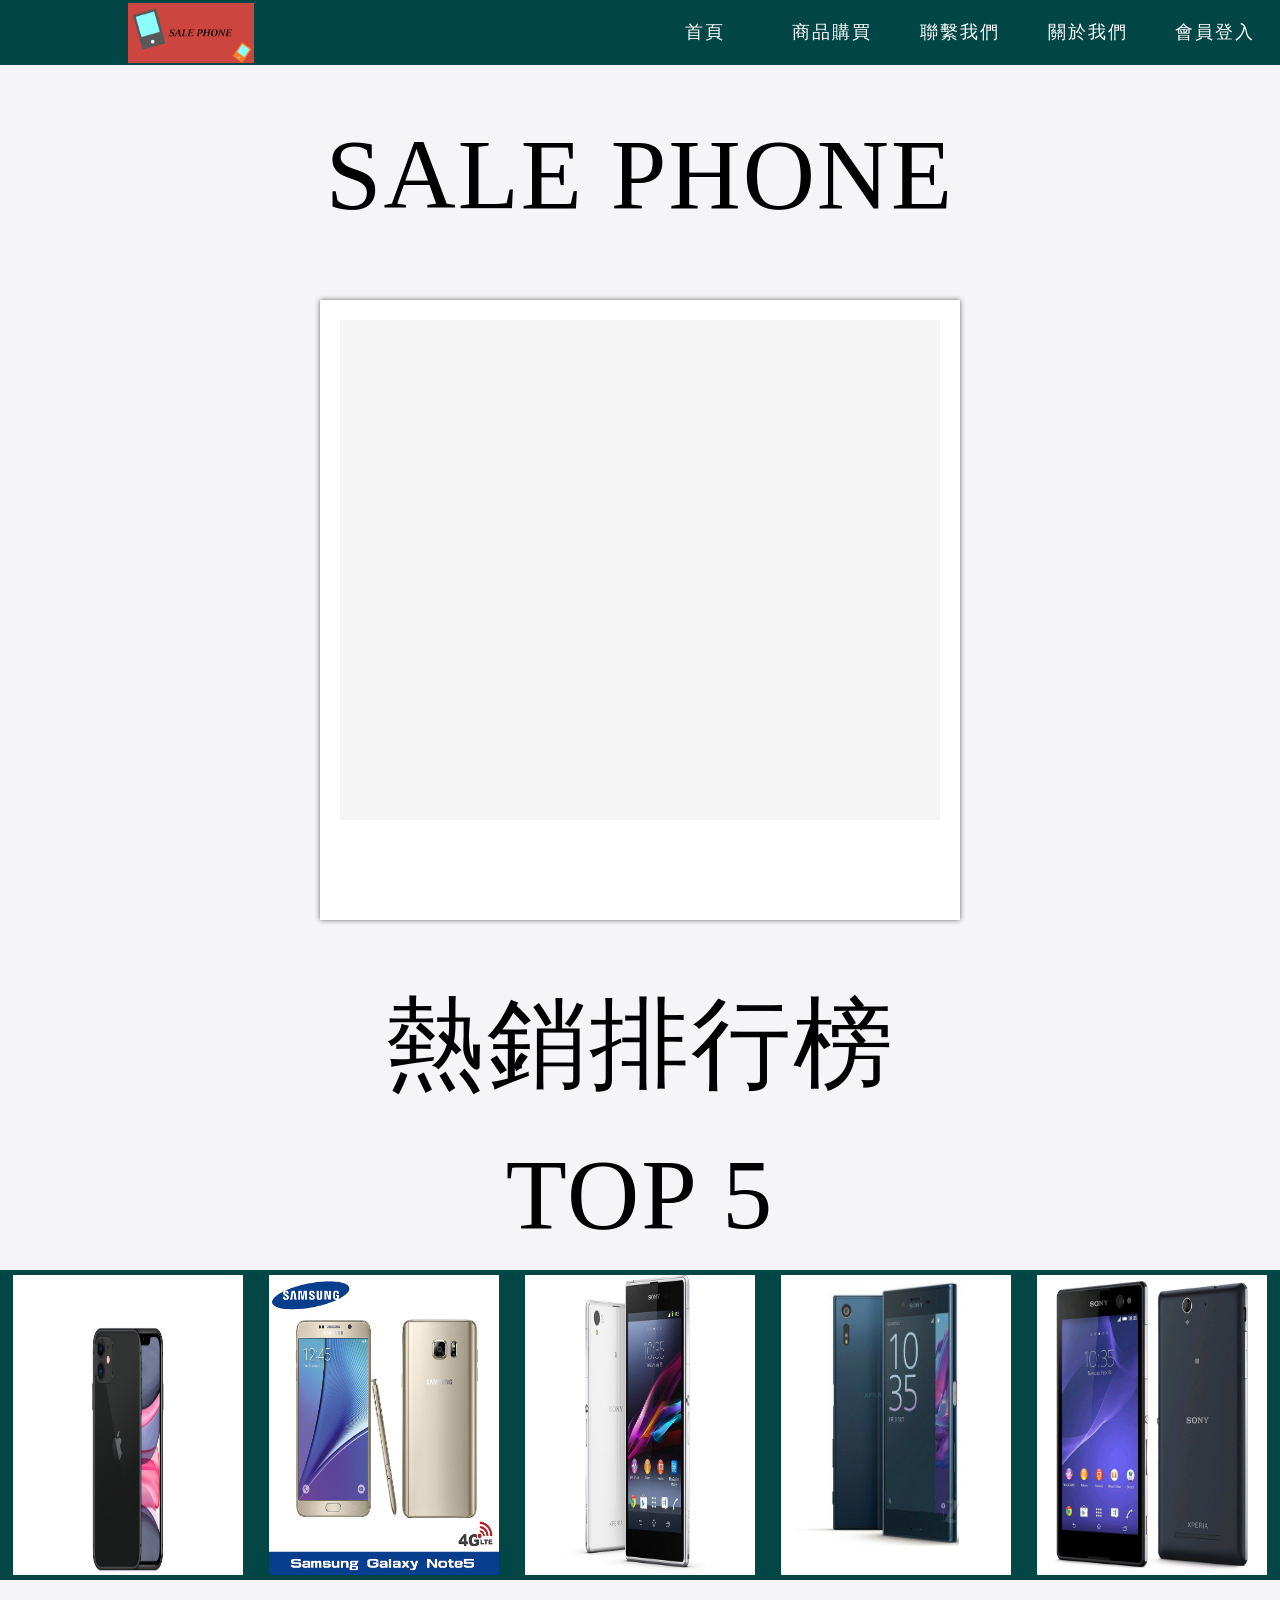
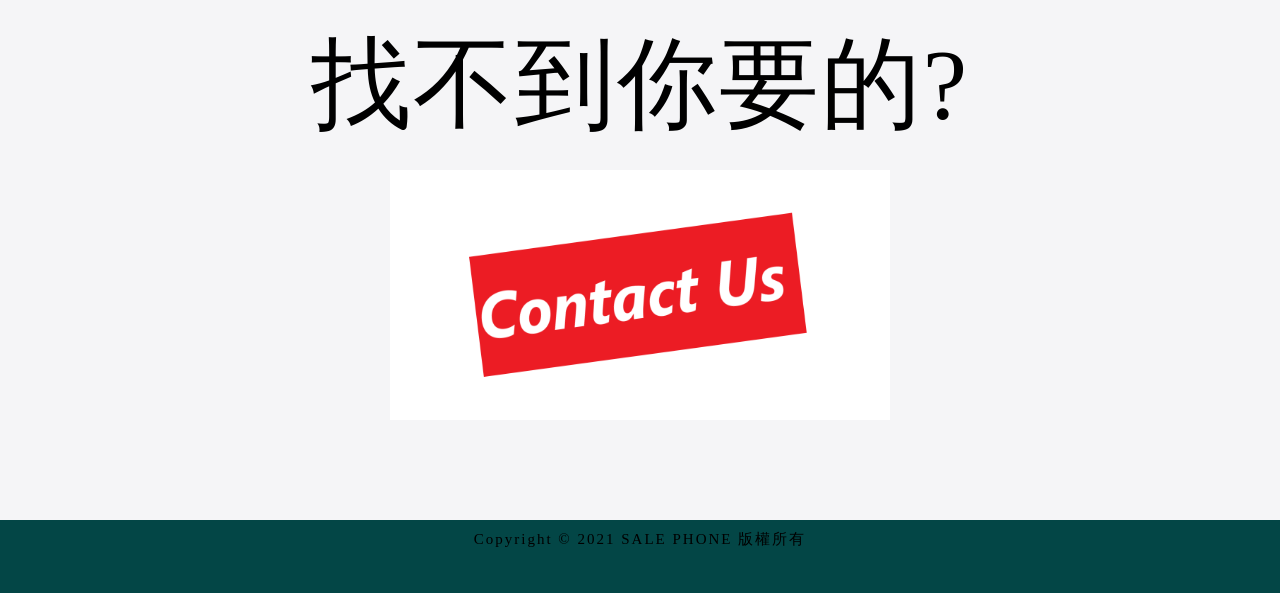
<file: pages/index.html>
<!DOCTYPE html>
<html lang="en">

<head>
  <meta charset="UTF-8">
  <meta name="viewport" content="width=device-width, initial-scale=1.0">
  <title>SALE PHONE</title>
  <link rel="stylesheet" type="text/css" href="../assets/css/index1.css">
  <link rel="stylesheet" type="text/css" href="../assets/css/headerandfooter.css">
</head>

<body>

  <header>
    <div class="headlist">
      <a href="index.html" target="_blanket"><img src=" ../assets/img/logo.png" id="SALE"></a>
      <table>
        <tr>
          <td> <a href="index.html">首頁</a></td>
          <td><a href="buy.html">商品購買</a></td>
          <td><a href="contactus.html">聯繫我們</a></td>
          <td><a href="aboutus.html">關於我們</a></td>
          <td><a href="login.html">會員登入</a></td>
        </tr>
      </table>
    </div>
  </header>

  <p>SALE PHONE</p>

  <div class="slider_container">
    <div>
      <img src="../assets/img/apple13.jpg" alt="pure css3 slider" width="400px" height="500px" />
      <span class="info">Iphone 11 </span>
    </div>
    <div>
      <img src="../assets/img/sam13.jpg" alt="pure css3 slider" width="400px" height="500px" />
      <span class="info">Samsung Note 5</span>
    </div>
    <div>
      <img src="../assets/img/sony23.jpg" alt="pure css3 slider" width="400px" height="500px" />
      <span class="info">Sony XZ</span>
    </div>
    <div>
      <img src="../assets/img/sony33.jpg" alt="pure css3 slider" width="400px" height="500px" />
      <span class="info">Sony C3</span>
    </div>
    <div>
      <img src="../assets/img/sony13.jpg" alt="pure css3 slider" width="400px" height="500px" />
      <span class="info">Sony Z1</span>
    </div>
  </div>
  <p>熱銷排行榜</p>
  <p>TOP 5</p>
  <div class="ph">
    <div class="text">
      <img class="ph_img" src="../assets/img/apple13.jpg">
      <div class="textcontant">

        <a href="iphone.html">
          <h2>Iphone 11</h2>
        </a>

      </div>
    </div>
    <div class="text">
      <img class="ph_img" src="../assets/img/sam13.jpg">
      <div class="textcontant">
        <a href="samnote5.html">
          <h2>Note 5</h2>
        </a>
      </div>
    </div>
    <div class="text">
      <img class="ph_img" src="../assets/img/sony13.jpg">
      <div class="textcontant">
        <a href="sonyc3.html">
          <h2>Xperia C3</h2>
        </a>

      </div>
    </div>
    <div class="text">
      <img class="ph_img" src="../assets/img/sony23.jpg">
      <div class="textcontant">
        <a href="sonyxz.html">
          <h2>Xperia XZ</h2>
        </a>
      </div>

    </div>
    <div class="text">
      <img class="ph_img" src="../assets/img/sony33.jpg">
      <div class="textcontant">
        <a href="sonyz1.html">
          <h2>Xperia Z1</h2>
        </a>
      </div>

    </div>

  </div>
  <p>找不到你要的?</p>
  <div class="cu"><a href="contactus.html"><img src="../assets/img/contactusicon.png" width="500px" height="250px"></a>
  </div>




  <footer>
    <div class="footer">
      <div class="fp">
        <text>Copyright © 2021 SALE PHONE 版權所有</text>
      </div>
    </div>
  </footer>
</body>

</html>
</file>
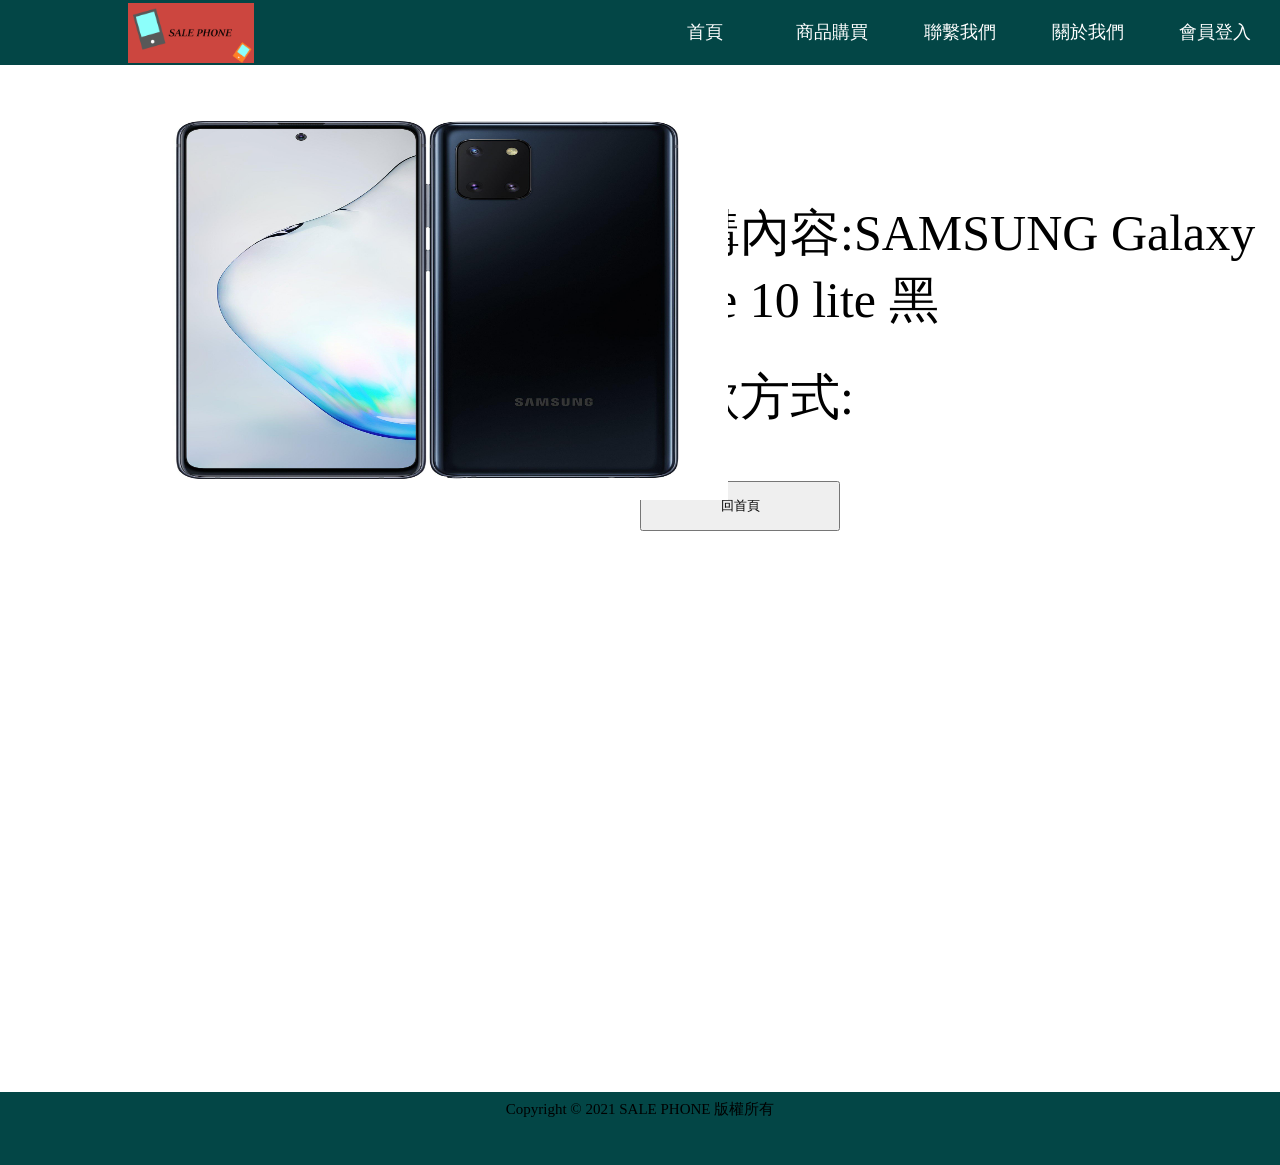
<file: pages/10litebuy.html>
<!DOCTYPE html>
<html lang="en">

<head>
  <meta charset="UTF-8">
  <meta name="viewport" content="width=device-width, initial-scale=1.0">
  <title>order</title>
  <link rel="stylesheet" type="text/css" href="../assets/css/car.css">
  <link rel="stylesheet" type="text/css" href="../assets/css/headerandfooter.css">
</head>

<body>

  <header>
    <div class="headlist">
      <a href="index1.jsp" target="_blanket"><img src="../assets/img/logo.png" id="SALE"></a>
      <table>
        <tr>
          <td> <a href="index1.jsp">首頁</a></td>
          <td><a href="buy1.jsp">商品購買</a></td>
          <td><a href="contactus1.html">聯繫我們</a></td>
          <td><a href="aboutus1.html">關於我們</a></td>
          <td><a href="login1.html">會員登入</a></td>
        </tr>
      </table>
    </div>
  </header>
  <div class="sc">
    <img src="../assets/img/sam43.jpeg">
  </div>
  <div class="sct">
    <p>訂購內容:SAMSUNG Galaxy Note 10 lite 黑</p>
    <p>付款方式:</p>

    <a href="index1.jsp"><input type="button" name="" value="回首頁" class="b"></a>

  </div>

  <footer>
    <div class="footer">
      <p class="fp">Copyright © 2021 SALE PHONE 版權所有</p>
    </div>
  </footer>
</body>

</html>
</file>
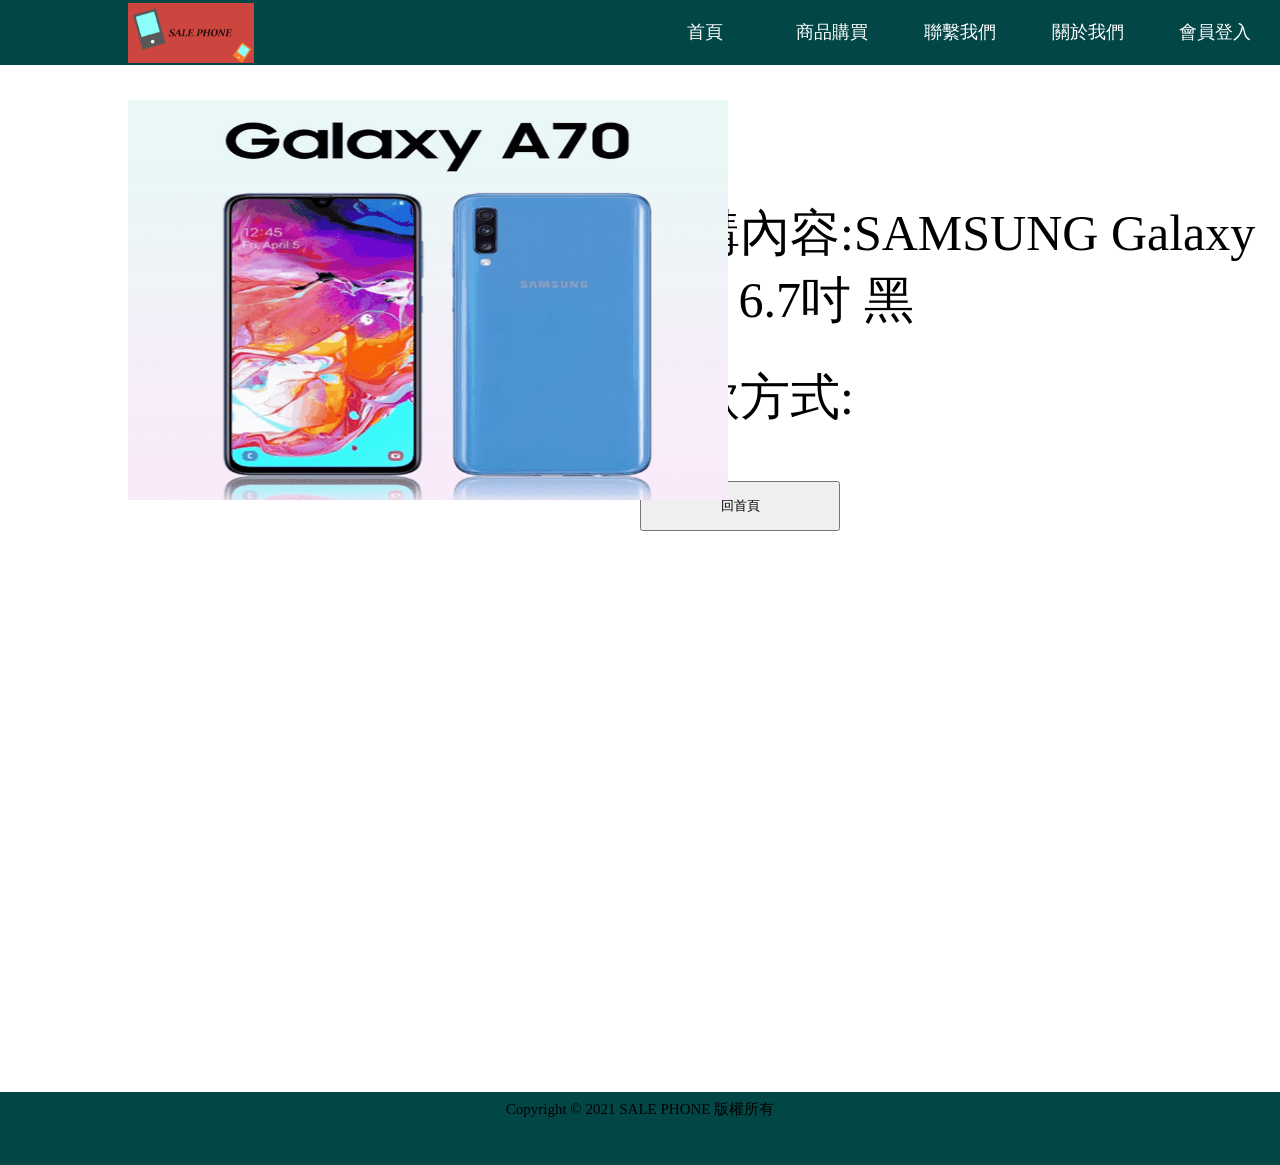
<file: pages/a70buy.html>
<!DOCTYPE html>
<html lang="en">

<head>
  <meta charset="UTF-8">
  <meta name="viewport" content="width=device-width, initial-scale=1.0">
  <title>order</title>
  <link rel="stylesheet" type="text/css" href="../assets/css/car.css">
  <link rel="stylesheet" type="text/css" href="../assets/css/headerandfooter.css">
</head>

<body>

  <header>
    <div class="headlist">
      <a href="index1.jsp" target="_blanket"><img src="../assets/img/logo.png" id="SALE"></a>
      <table>
        <tr>
          <td> <a href="index1.jsp">首頁</a></td>
          <td><a href="buy1.jsp">商品購買</a></td>
          <td><a href="contactus1.html">聯繫我們</a></td>
          <td><a href="aboutus1.html">關於我們</a></td>
          <td><a href="login1.html">會員登入</a></td>
        </tr>
      </table>
    </div>
  </header>
  <div class="sc">
    <img src="../assets/img/sam23.png">
  </div>
  <div class="sct">
    <p>訂購內容:SAMSUNG Galaxy A70 6.7吋 黑</p>
    <p>付款方式:</p>

    <a href="index1.html"><input type="button" name="" value="回首頁" class="b"></a>

  </div>

  <footer>
    <div class="footer">
      <p class="fp">Copyright © 2021 SALE PHONE 版權所有</p>
    </div>
  </footer>
</body>

</html>
</file>
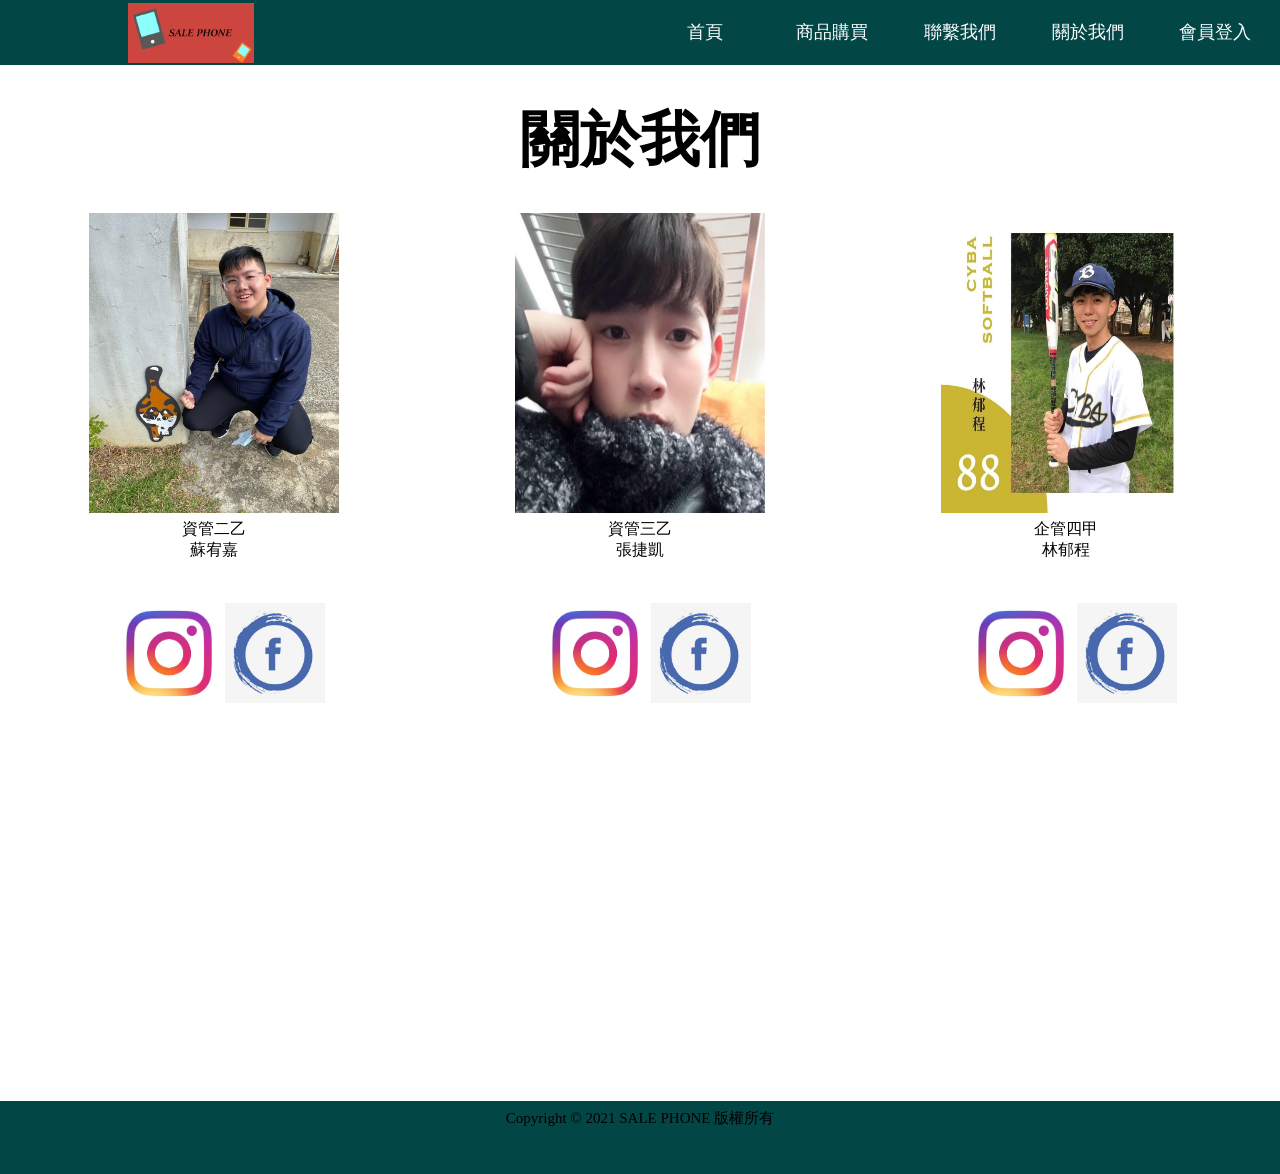
<file: pages/aboutus.html>
<!DOCTYPE html>
<html lang="en">

<head>
  <meta charset="UTF-8">
  <meta name="viewport" content="width=device-width, initial-scale=1.0">
  <title>ABOUTUS</title>
  <link rel="stylesheet" type="text/css" href="../assets/css/aboutus.css">
  <link rel="stylesheet" type="text/css" href="../assets/css/headerandfooter.css">
</head>

<body>

  <header>
    <div class="headlist">
      <a href="index.html" target="_blanket"><img src="../assets/img/logo.png" id="SALE"></a>
      <table>
        <tr>
          <td> <a href="index.html">首頁</a></td>
          <td><a href="buy.html">商品購買</a></td>
          <td><a href="contactus.html">聯繫我們</a></td>
          <td><a href="aboutus.html">關於我們</a></td>
          <td><a href="login.html">會員登入</a></td>
        </tr>
      </table>
    </div>
  </header>
  <p class="h">關於我們</p>
  <div class="kk">
    <table>
      <tr>
        <td colspan="4"><img src="../assets/img/AL.jpg"></td>
        <td colspan="4"><img src="../assets/img/JK.jpg"></td>
        <td colspan="4"><img src="../assets/img/lin.jpg"></td>

      </tr>
      <tr>
        <td class="aa" colspan="4">
          <p>資管二乙<br>蘇宥嘉</p>
        </td>
        <td class="aa" colspan="4">
          <p>資管三乙<br>張捷凱</p>
        </td>
        <td class="aa" colspan="4">
          <p>企管四甲<br>林郁程</p>
        </td>

      </tr>
      <tr>
        <td class="pp">
          <img src="../assets/img/white.jpeg">
        </td>
        <td class="pp">

          <a href="https://www.instagram.com/allansu04/"> <img src="../assets/img/IG.png"></a>

        </td>
        <td class="pp">
          <a href="https://www.facebook.com/profile.php?id=100003898159980"> <img src="../assets/img/FB.png"></a>
        </td>
        <td class="pp">
          <img src="../assets/img/white.jpeg">
        </td>
        <td class="pp">

          <img src="../assets/img/white.jpeg">

        </td>
        <td class="pp">

          <a href="https://www.instagram.com/jk_mini.520/"> <img src="../assets/img/IG.png"></a>

        </td>
        <td class="pp">
          <a href="https://www.facebook.com/profile.php?id=100000314342673"> <img src="../assets/img/FB.png"></a>
        </td>
        <td class="pp">

          <img src="../assets/img/white.jpeg">

        </td>
        <td class="pp">
          <img src="../assets/img/white.jpeg">
        </td>
        <td class="pp">

          <a href="https://www.instagram.com/leo98751/"> <img src="../assets/img/IG.png"></a>

        </td>
        <td class="pp">
          <a href="https://www.facebook.com/profile.php?id=100000908136387"> <img src="../assets/img/FB.png"></a>
        </td>
        <td class="pp">
          <img src="../assets/img/white.jpeg">
        </td>
      </tr>
    </table>
  </div>
  <div class="ll">
    <p></p>
  </div>





  <footer>
    <div class="footer">
      <p class="fp">Copyright © 2021 SALE PHONE 版權所有</p>
    </div>
  </footer>
</body>

</html>
</file>
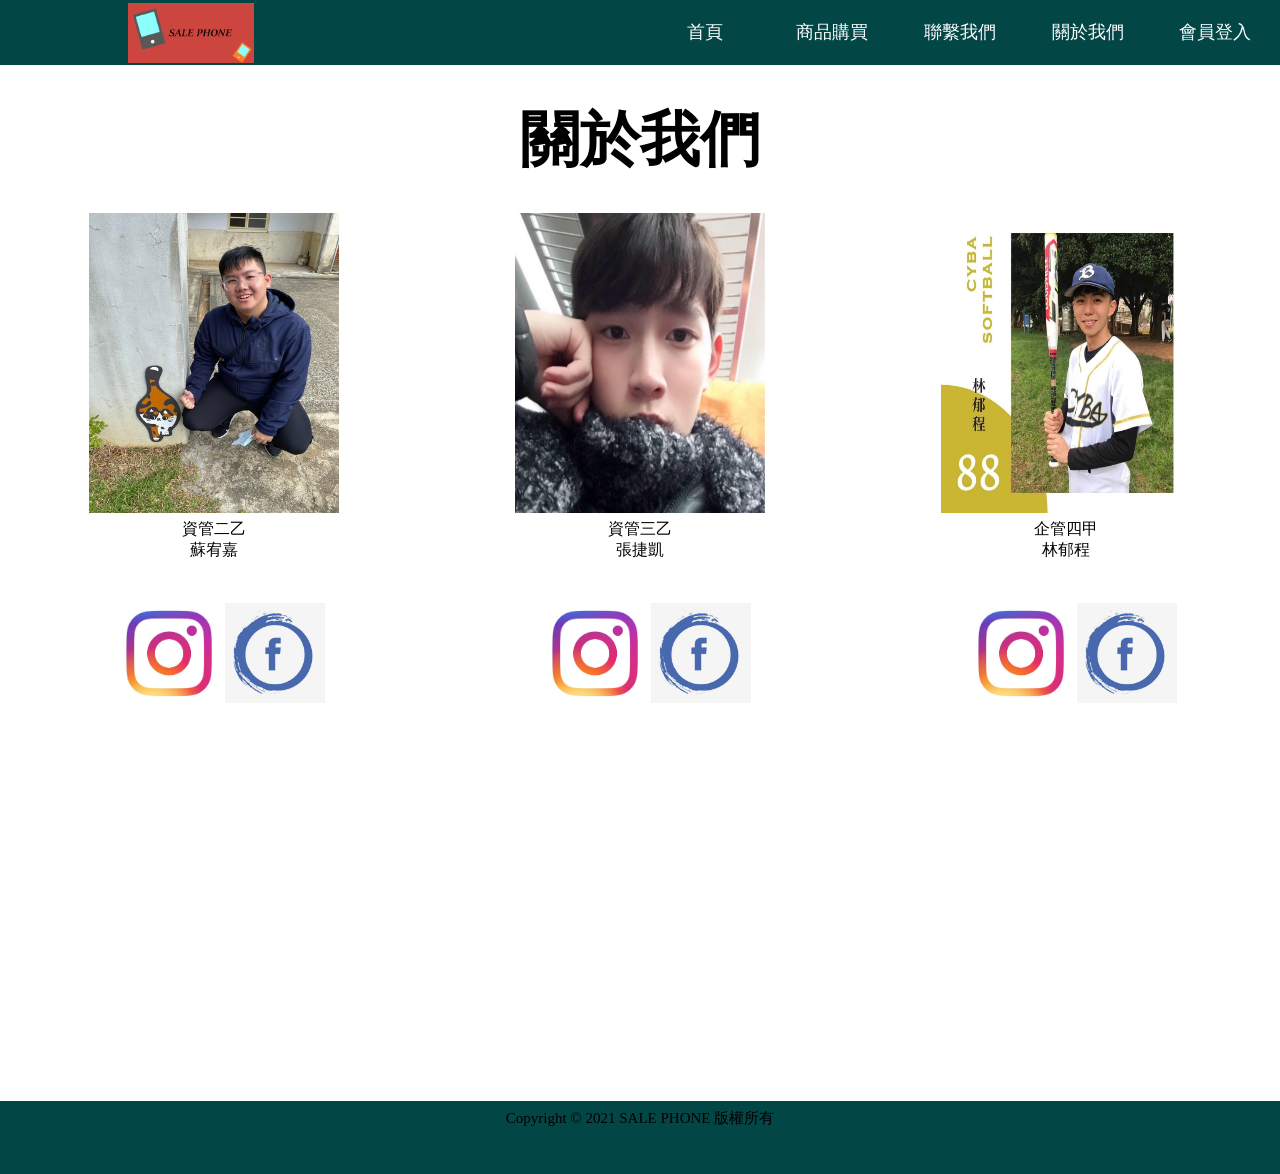
<file: pages/aboutus1.html>
<!DOCTYPE html>
<html lang="en">

<head>
  <meta charset="UTF-8">
  <meta name="viewport" content="width=device-width, initial-scale=1.0">
  <title>ABOUTUS</title>
  <link rel="stylesheet" type="text/css" href="../assets/css/aboutus.css">
  <link rel="stylesheet" type="text/css" href="../assets/css/headerandfooter.css">
</head>

<body>

  <header>
    <div class="headlist">
      <a href="index1.jsp" target="_blanket"><img src="../assets/img/logo.png" id="SALE"></a>
      <table>
        <tr>
          <td> <a href="index1.jsp">首頁</a></td>
          <td><a href="buy1.jsp">商品購買</a></td>
          <td><a href="contactus1.html">聯繫我們</a></td>
          <td><a href="aboutus1.html">關於我們</a></td>
          <td><a href="login1.html">會員登入</a></td>
        </tr>
      </table>
    </div>
  </header>
  <p class="h">關於我們</p>
  <div class="kk">
    <table>
      <tr>
        <td colspan="4"><img src="../assets/img/AL.jpg"></td>
        <td colspan="4"><img src="../assets/img/JK.jpg"></td>
        <td colspan="4"><img src="../assets/img/lin.jpg"></td>
      </tr>
      <tr>
        <td class="aa" colspan="4">
          <p>資管二乙<br>蘇宥嘉</p>
        </td>
        <td class="aa" colspan="4">
          <p>資管三乙<br>張捷凱</p>
        </td>
        <td class="aa" colspan="4">
          <p>企管四甲<br>林郁程</p>
        </td>

      </tr>
      <tr>
        <td class="pp">
          <img src="../assets/img/white.jpeg">
        </td>
        <td class="pp">

          <a href="https://www.instagram.com/allansu04/"> <img src="../assets/img/IG.png"></a>

        </td>
        <td class="pp">
          <a href="https://www.facebook.com/profile.php?id=100003898159980"> <img src="../assets/img/FB.png"></a>
        </td>
        <td class="pp">
          <img src="../assets/img/white.jpeg">
        </td>
        <td class="pp">

          <img src="../assets/img/white.jpeg">

        </td>
        <td class="pp">

          <a href="https://www.instagram.com/jk_mini.520/"> <img src="../assets/img/IG.png"></a>

        </td>
        <td class="pp">
          <a href="https://www.facebook.com/profile.php?id=100000314342673"> <img src="../assets/img/FB.png"></a>
        </td>
        <td class="pp">

          <img src="../assets/img/white.jpeg">

        </td>
        <td class="pp">
          <img src="../assets/img/white.jpeg">
        </td>
        <td class="pp">

          <a href="https://www.instagram.com/leo98751/"> <img src="../assets/img/IG.png"></a>

        </td>
        <td class="pp">
          <a href="https://www.facebook.com/profile.php?id=100000908136387"> <img src="../assets/img/FB.png"></a>
        </td>
        <td class="pp">
          <img src="../assets/img/white.jpeg">
        </td>
      </tr>
    </table>
  </div>
  <div class="ll">
    <p></p>
  </div>





  <footer>
    <div class="footer">
      <p class="fp">Copyright © 2021 SALE PHONE 版權所有</p>
    </div>
  </footer>
</body>

</html>
</file>
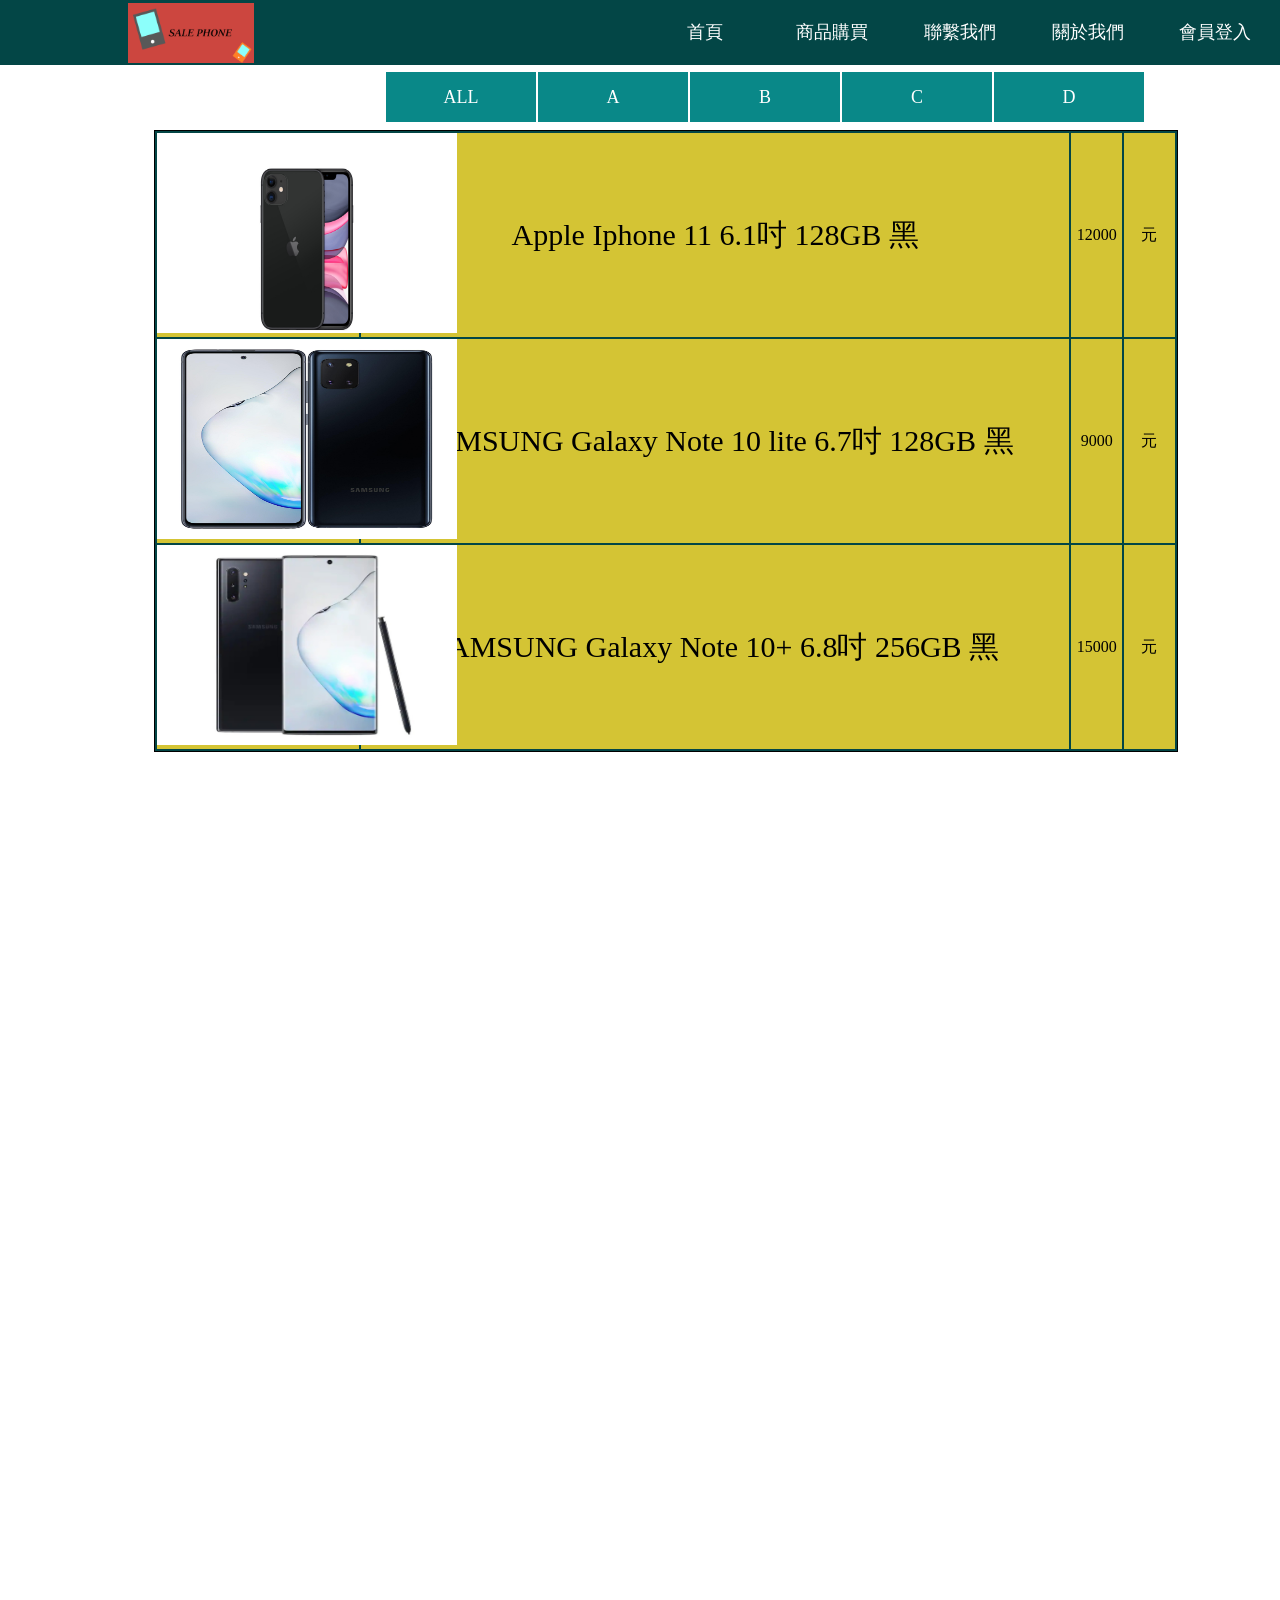
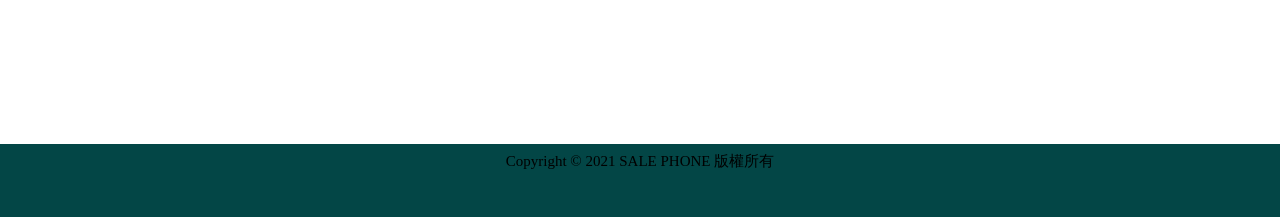
<file: pages/ac.html>
<!DOCTYPE html>
<html lang="en">

<head>
  <meta charset="UTF-8">
  <meta name="viewport" content="width=device-width, initial-scale=1.0">
  <title>A Class</title>
  <link rel="stylesheet" type="text/css" href="../assets/css/headerandfooter.css">
  <link rel="stylesheet" type="text/css" href="../assets/css/ac.css">
</head>

<body>

  <header>
    <div class="headlist">
      <a href="index.html" target="_blanket"><img src="../assets/img/logo.png" id="SALE"></a>
      <table>
        <tr>
          <td> <a href="index.html">首頁</a></td>
          <td><a href="buy.html">商品購買</a></td>
          <td><a href="contactus.html">聯繫我們</a></td>
          <td><a href="aboutus.html">關於我們</a></td>
          <td><a href="login.html">會員登入</a></td>
        </tr>
      </table>
    </div>
  </header>
  <div class="gc">
    <table>
      <tr>
        <td> <a href="buy.html">ALL</a></td>
        <td><a href="ac.html">A</a></td>
        <td><a href="bc.html">B</a></td>
        <td><a href="cc.html">C</a></td>
        <td><a href="dc.html">D</a></td>
      </tr>
    </table>
  </div>
  <div class="goods">
    <table>
      <tr>
        <td>
          <a href="iphone.html"><img src="../assets/img/apple13.jpg" class="gp"></a>
        </td>
        <td class="gp1"><a href="iphone.html">Apple Iphone 11 6.1吋 128GB 黑</a></td>
        <td class="gp2">12000</td>
        <td class="gp2">元</td>
      </tr>


      <tr>
        <td>
          <a href="samnote10lite.html"> <img src="../assets/img/sam43.jpeg" class="gp"></a>
        </td>
        <td class="gp1"><a href="samnote10lite.html">SAMSUNG Galaxy Note 10 lite 6.7吋 128GB 黑 </a></td>
        <td class="gp2">9000</td>
        <td class="gp2">元</td>
      </tr>
      <tr>
        <td>
          <a href="samnote10.html"> <img src="../assets/img/sam33.jpg" class="gp"></a>
        </td>
        <td class="gp1"><a href="samnote10.html">SAMSUNG Galaxy Note 10+ 6.8吋 256GB 黑 </a></td>
        <td class="gp2">15000</td>
        <td class="gp2">元</td>
      </tr>
    </table>
  </div>



  <footer>
    <div class="footer">
      <p class="fp">Copyright © 2021 SALE PHONE 版權所有</p>
    </div>
  </footer>
</body>

</html>
</file>
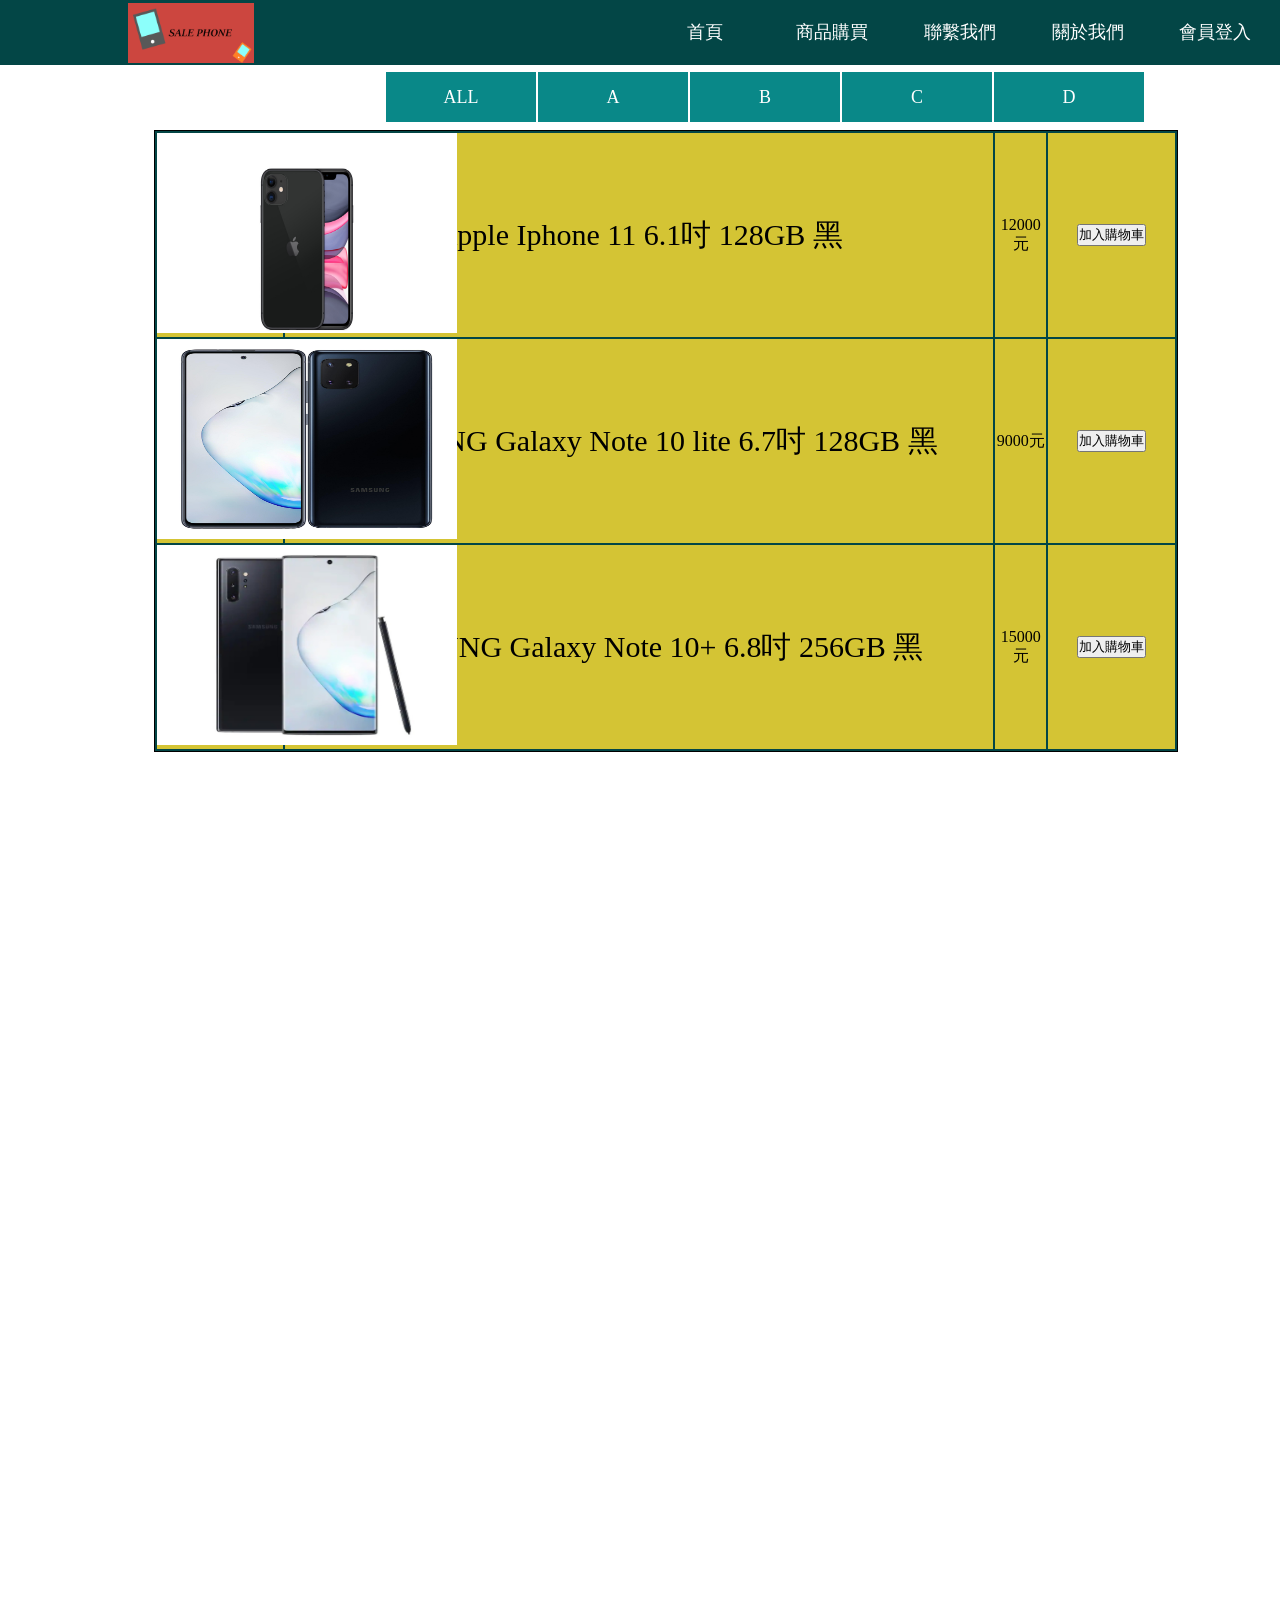
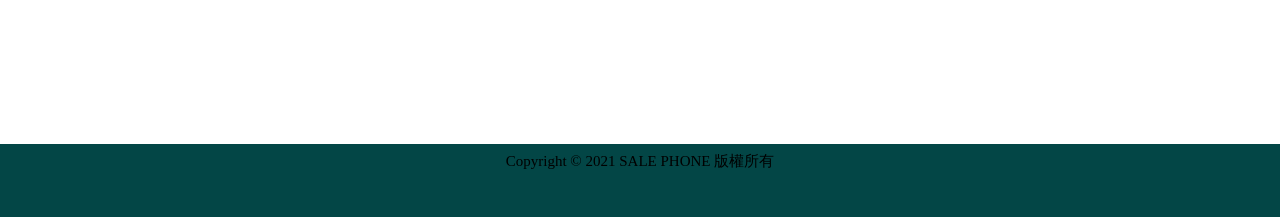
<file: pages/ac1.html>
<!DOCTYPE html>
<html lang="en">

<head>
  <meta charset="UTF-8">
  <meta name="viewport" content="width=device-width, initial-scale=1.0">
  <title>A Class</title>
  <link rel="stylesheet" type="text/css" href="../assets/css/headerandfooter.css">
  <link rel="stylesheet" type="text/css" href="../assets/css/ac.css">
</head>

<body>

  <header>
    <div class="headlist">
      <a href="index1.jsp" target="_blanket"><img src="../assets/img/logo.png" id="SALE"></a>
      <table>
        <tr>
          <td> <a href="index1.jsp">首頁</a></td>
          <td><a href="buy1.jsp">商品購買</a></td>
          <td><a href="contactus1.html">聯繫我們</a></td>
          <td><a href="aboutus1.html">關於我們</a></td>
          <td><a href="login1.html">會員登入</a></td>
        </tr>
      </table>
    </div>
  </header>
  <div class="gc">
    <table>
      <tr>
        <td> <a href="buy1.jsp">ALL</a></td>
        <td><a href="ac1.html">A</a></td>
        <td><a href="bc1.html">B</a></td>
        <td><a href="cc1.html">C</a></td>
        <td><a href="dc1.html">D</a></td>
      </tr>
    </table>
  </div>
  <div class="goods">
    <table>
      <tr>
        <td>
          <a href="iphone.html"><img src="../assets/img/apple13.jpg" class="gp"></a>
        </td>
        <td class="gp1"><a href="iphone.html">Apple Iphone 11 6.1吋 128GB 黑</a></td>
        <td class="gp2">12000元</td>
        <td class="gp3"><a href="buycar.html"><input type="button" value="加入購物車"></a></td>
      </tr>


      <tr>
        <td>
          <a href="samnote10lite.html"> <img src="../assets/img/sam43.jpeg" class="gp"></a>
        </td>
        <td class="gp1"><a href="samnote10lite.html">SAMSUNG Galaxy Note 10 lite 6.7吋 128GB 黑 </a></td>
        <td class="gp2">9000元</td>
        <td class="gp3"><a href="buycar7.html"><input type="button" value="加入購物車"></a></td>
      </tr>
      <tr>
        <td>
          <a href="samnote10.html"> <img src="../assets/img/sam33.jpg" class="gp"></a>
        </td>
        <td class="gp1"><a href="samnote10.html">SAMSUNG Galaxy Note 10+ 6.8吋 256GB 黑 </a></td>
        <td class="gp2">15000元</td>
        <td class="gp3"><a href="buycar8.html"><input type="button" value="加入購物車"></a></td>
      </tr>
    </table>
  </div>



  <footer>
    <div class="footer">
      <p class="fp">Copyright © 2021 SALE PHONE 版權所有</p>
    </div>
  </footer>
</body>

</html>
</file>
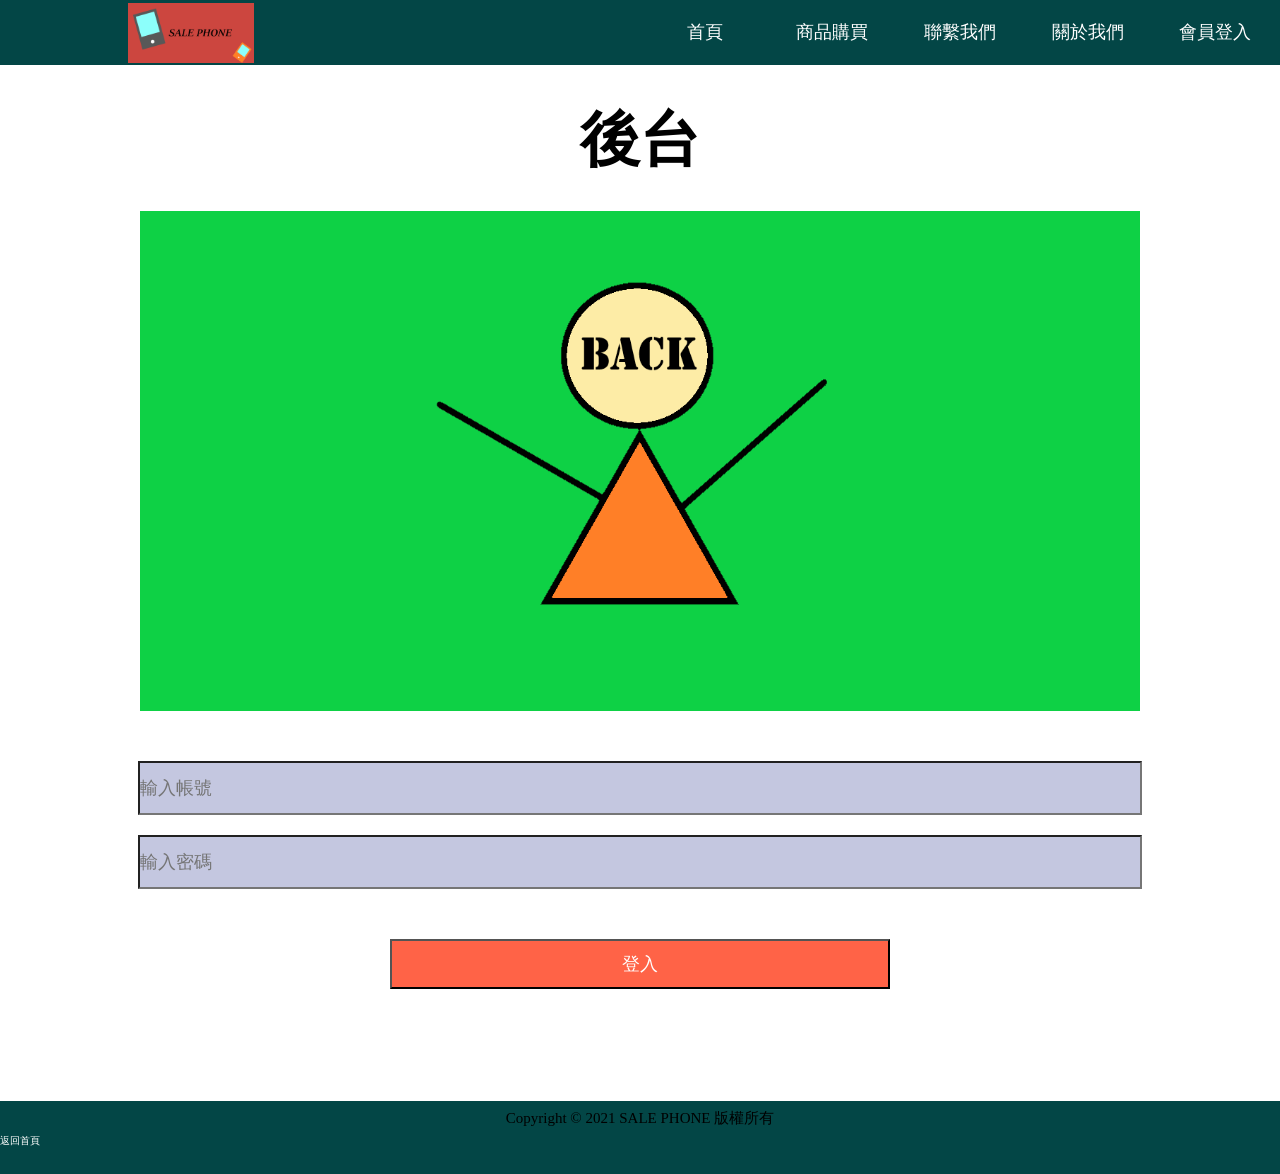
<file: pages/backcheck.html>
<!DOCTYPE html>
<html lang="en">

<head>
  <meta charset="UTF-8">
  <meta name="viewport" content="width=device-width, initial-scale=1.0">
  <title>Back</title>
  <link rel="stylesheet" type="text/css" href="../assets/css/login.css">
  <link rel="stylesheet" type="text/css" href="../assets/css/headerandfooter.css">
</head>

<body>


  <header>
    <div class="headlist">
      <a href="index.jsp" target="_blanket"><img src="../assets/img/logo.png" id="SALE"></a>
      <table>
        <tr>
          <td> <a href="index.jsp">首頁</a></td>
          <td><a href="buy.html">商品購買</a></td>
          <td><a href="contactus.html">聯繫我們</a></td>
          <td><a href="aboutus.html">關於我們</a></td>
          <td><a href="login.html">會員登入</a></td>
        </tr>
      </table>
    </div>
  </header>
  <p class="h">後台</p>
  <div class="lp">
    <img src="../assets/img/back.png">
  </div>
  <div class="fm">
    <form action="backcheck.jsp" method="POST">
      <input type="text" name="id" placeholder="輸入帳號">
      <input type="password" name="pwd" panel placeholder="輸入密碼">
      <input type="submit" name="b1" value="登入" class="b">
    </form>


  </div>


  <footer>
    <div class="footer">
      <p class="fp">Copyright © 2021 SALE PHONE 版權所有</p>
      <a href="index.jsp">返回首頁</a>
    </div>

  </footer>
</body>

</html>
</file>
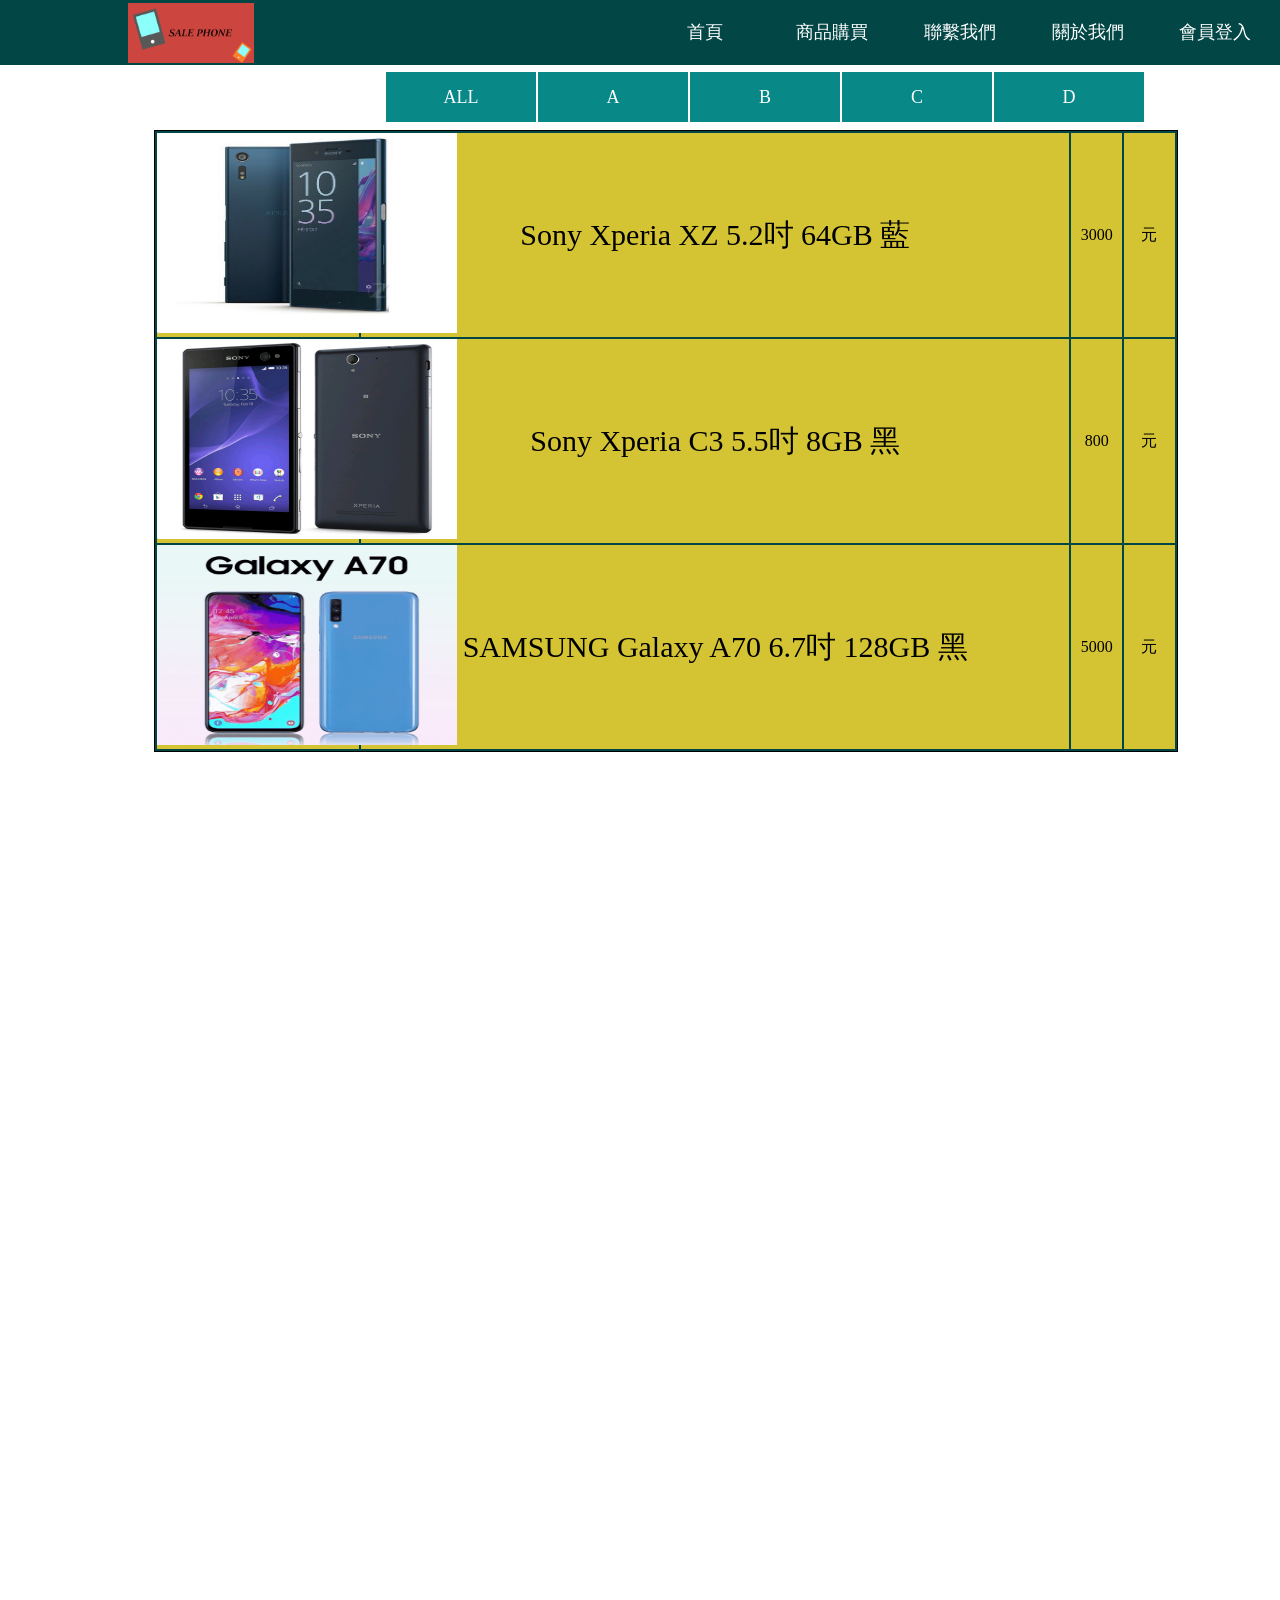
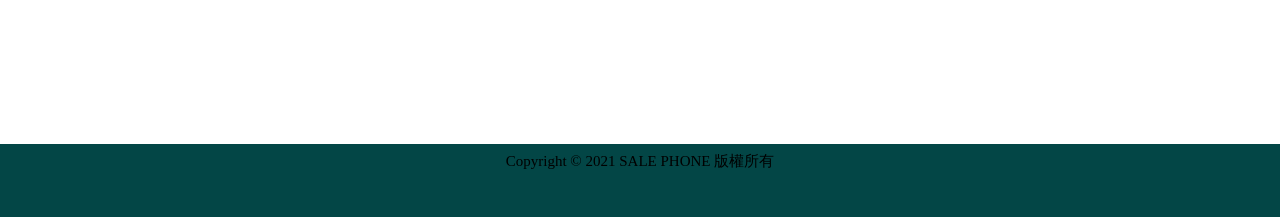
<file: pages/bc.html>
<!DOCTYPE html>
<html lang="en">

<head>
  <meta charset="UTF-8">
  <meta name="viewport" content="width=device-width, initial-scale=1.0">
  <title>B Class</title>
  <link rel="stylesheet" type="text/css" href="../assets/css/ac.css">
  <link rel="stylesheet" type="text/css" href="../assets/css/headerandfooter.css">
</head>

<body>

  <header>
    <div class="headlist">
      <a href="index.html" target="_blanket"><img src="../assets/img/logo.png" id="SALE"></a>
      <table>
        <tr>
          <td> <a href="index.html">首頁</a></td>
          <td><a href="buy.html">商品購買</a></td>
          <td><a href="contactus.html">聯繫我們</a></td>
          <td><a href="aboutus.html">關於我們</a></td>
          <td><a href="login.html">會員登入</a></td>
        </tr>
      </table>
    </div>
  </header>
  <div class="gc">
    <table>
      <tr>
        <td> <a href="buy.html">ALL</a></td>
        <td><a href="ac.html">A</a></td>
        <td><a href="bc.html">B</a></td>
        <td><a href="cc.html">C</a></td>
        <td><a href="dc.html">D</a></td>
      </tr>
    </table>
  </div>
  <div class="goods">
    <table>
      <tr>
        <td>
          <a href="sonyxz.html"> <img src="../assets/img/sony23.jpg" class="gp"></a>
        </td>
        <td class="gp1"><a href="sonyxz.html">Sony Xperia XZ 5.2吋 64GB 藍</a></td>
        <td class="gp2">3000</td>
        <td class="gp2">元</td>
      </tr>
      <tr>
        <td>
          <a href="Sonyc3.html"> <img src="../assets/img/sony33.jpg" class="gp"></a>
        </td>
        <td class="gp1"><a href="Sonyc3.html">Sony Xperia C3 5.5吋 8GB 黑</a></td>
        <td class="gp2">800</td>
        <td class="gp2">元</td>
      </tr>

      <tr>
        <td>
          <a href="sama70.html"> <img src="../assets/img/sam23.png" class="gp"></a>
        </td>
        <td class="gp1"><a href="sama70.html">SAMSUNG Galaxy A70 6.7吋 128GB 黑</a> </td>
        <td class="gp2">5000</td>
        <td class="gp2">元</td>
      </tr>
    </table>
  </div>



  <footer>
    <div class="footer">
      <p class="fp">Copyright © 2021 SALE PHONE 版權所有</p>
    </div>
  </footer>
</body>

</html>
</file>
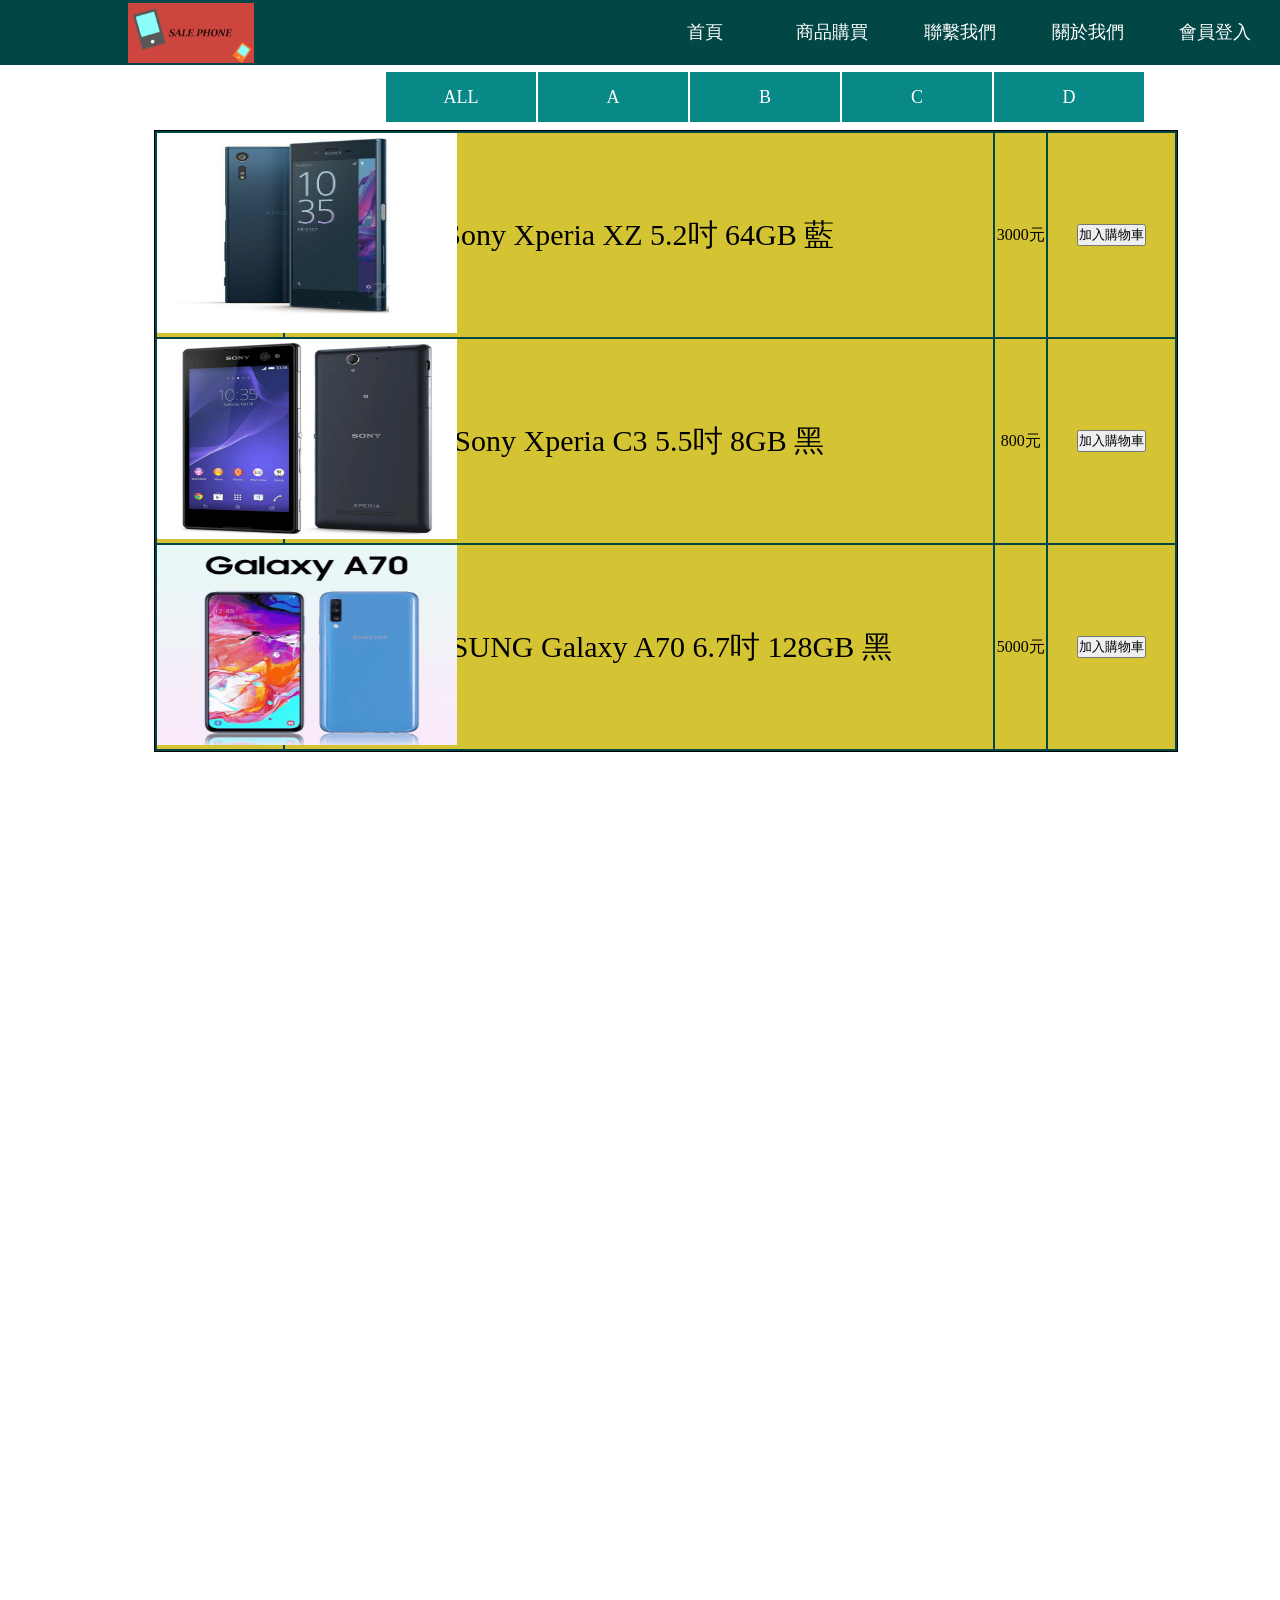
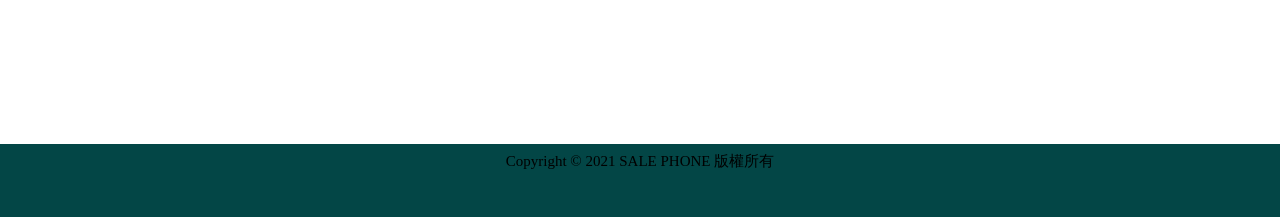
<file: pages/bc1.html>
<!DOCTYPE html>
<html lang="en">

<head>
  <meta charset="UTF-8">
  <meta name="viewport" content="width=device-width, initial-scale=1.0">
  <title>B Class</title>
  <link rel="stylesheet" type="text/css" href="../assets/css/ac.css">
  <link rel="stylesheet" type="text/css" href="../assets/css/headerandfooter.css">
</head>


<body>

  <header>
    <div class="headlist">
      <a href="index1.jsp" target="_blanket"><img src="../assets/img/logo.png" id="SALE"></a>
      <table>
        <tr>
          <td> <a href="index1.jsp">首頁</a></td>
          <td><a href="buy1.jsp">商品購買</a></td>
          <td><a href="contactus1.html">聯繫我們</a></td>
          <td><a href="aboutus1.html">關於我們</a></td>
          <td><a href="login1.html">會員登入</a></td>
        </tr>
      </table>
    </div>
  </header>
  <div class="gc">
    <table>
      <tr>
        <td> <a href="buy1.html">ALL</a></td>
        <td><a href="ac1.html">A</a></td>
        <td><a href="bc1.html">B</a></td>
        <td><a href="cc1.html">C</a></td>
        <td><a href="dc1.html">D</a></td>
      </tr>
    </table>
  </div>
  <div class="goods">
    <table>
      <tr>
        <td>
          <a href="sonyxz.html"> <img src="../assets/img/sony23.jpg" class="gp"></a>
        </td>
        <td class="gp1"><a href="sonyxz.html">Sony Xperia XZ 5.2吋 64GB 藍</a></td>
        <td class="gp2">3000元</td>
        <td class="gp3"><a href="buycar2.html"><input type="button" value="加入購物車"></a></td>
      </tr>
      <tr>
        <td>
          <a href="Sonyc3.html"> <img src="../assets/img/sony33.jpg" class="gp"></a>
        </td>
        <td class="gp1"><a href="Sonyc3.html">Sony Xperia C3 5.5吋 8GB 黑</a></td>
        <td class="gp2">800元</td>
        <td class="gp3"><a href="buycar3.html"><input type="button" value="加入購物車"></a></td>
      </tr>

      <tr>
        <td>
          <a href="sama70.html"> <img src="../assets/img/sam23.png" class="gp"></a>
        </td>
        <td class="gp1"><a href="sama70.html">SAMSUNG Galaxy A70 6.7吋 128GB 黑</a> </td>
        <td class="gp2">5000元</td>
        <td class="gp3"><a href="buycar6.html"><input type="button" value="加入購物車"></a></td>
      </tr>
    </table>
  </div>



  <footer>
    <div class="footer">
      <p class="fp">Copyright © 2021 SALE PHONE 版權所有</p>
    </div>
  </footer>
</body>

</html>
</file>
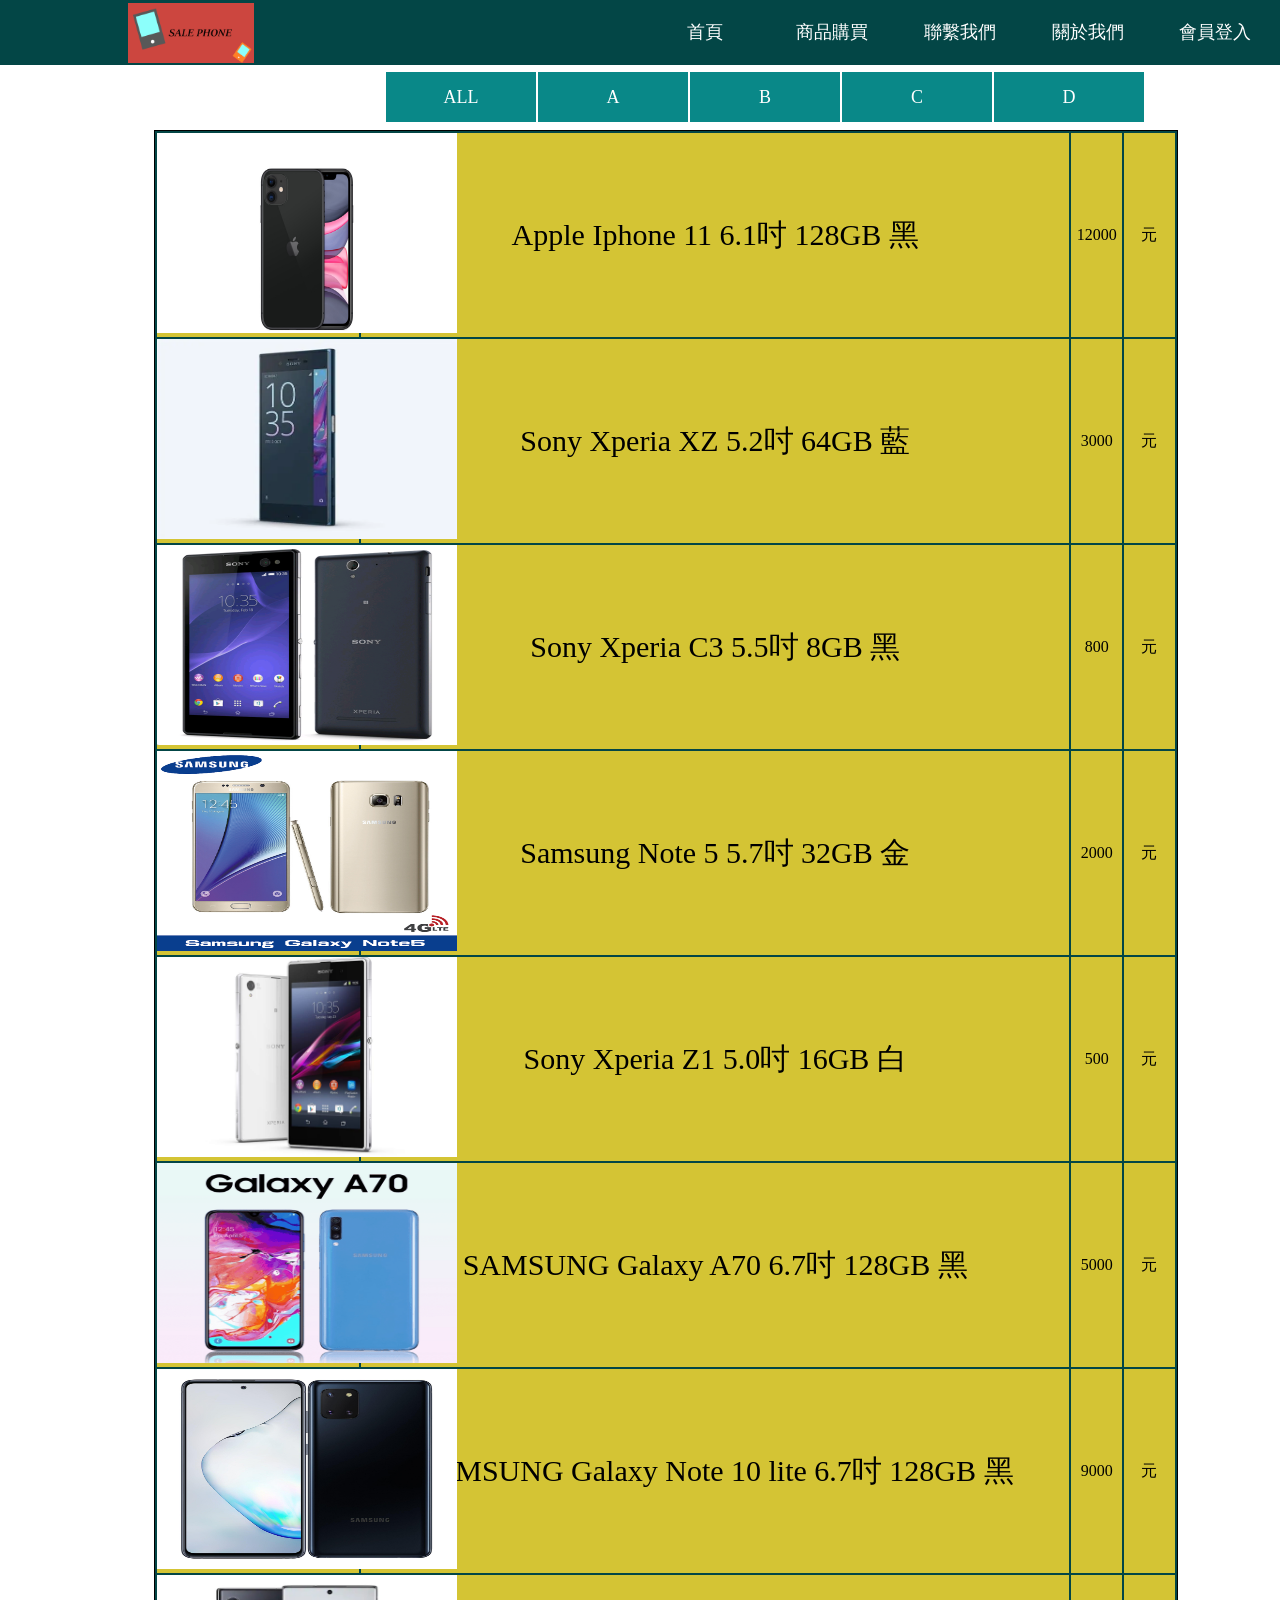
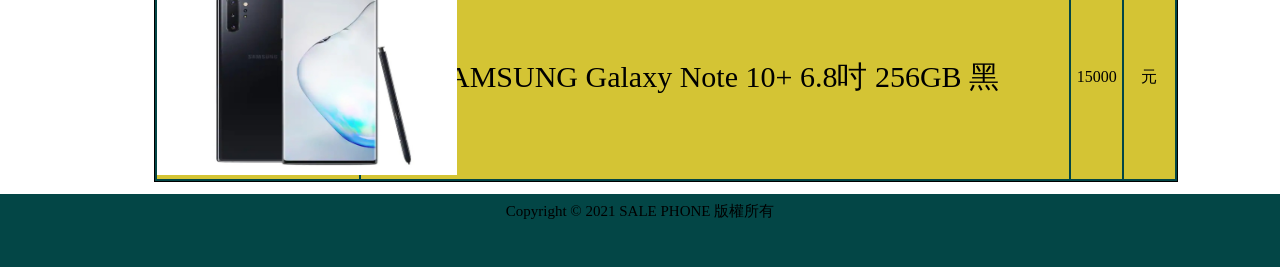
<file: pages/buy.html>
<!DOCTYPE html>
<html lang="en">

<head>
  <meta charset="UTF-8">
  <meta name="viewport" content="width=device-width, initial-scale=1.0">
  <title>BUY</title>
  <link rel="stylesheet" type="text/css" href="../assets/css/buy.css">
  <link rel="stylesheet" type="text/css" href="../assets/css/headerandfooter.css">
</head>

<body>

  <header>

    <div class="headlist">
      <a href="index.html" target="_blanket"><img src="../assets/img/logo.png" id="SALE"></a>
      <table>
        <tr>
          <td> <a href="index.html">首頁</a></td>
          <td><a href="buy.html">商品購買</a></td>
          <td><a href="contactus.html">聯繫我們</a></td>
          <td><a href="aboutus.html">關於我們</a></td>
          <td><a href="login.html">會員登入</a></td>
        </tr>
      </table>
    </div>
  </header>

  <div class="gc">
    <table>
      <tr>
        <td> <a href="buy.html">ALL</a></td>
        <td><a href="ac.html">A</a></td>
        <td><a href="bc.html">B</a></td>
        <td><a href="cc.html">C</a></td>
        <td><a href="dc.html">D</a></td>
      </tr>
    </table>
  </div>
  <div class="goods">
    <table>
      <tr>
        <td>
          <a href="iphone.html"><img src="../assets/img/apple13.jpg" class="gp"></a>
        </td>
        <td class="gp1"><a href="iphone.html">Apple Iphone 11 6.1吋 128GB 黑</a></td>
        <td class="gp2">12000</td>
        <td class="gp2">元</td>
      </tr>
      <tr>
        <td>
          <a href="sonyxz.html"> <img src="../assets/img/sony23.webp" class="gp"></a>
        </td>
        <td class="gp1"><a href="sonyxz.html">Sony Xperia XZ 5.2吋 64GB 藍</a></td>
        <td class="gp2">3000</td>
        <td class="gp2">元</td>
      </tr>
      <tr>
        <td>
          <a href="Sonyc3.html"> <img src="../assets/img/sony33.jpg" class="gp"></a>
        </td>
        <td class="gp1"><a href="iphone.html">Sony Xperia C3 5.5吋 8GB 黑</a></td>
        <td class="gp2">800</td>
        <td class="gp2">元</td>
      </tr>
      <tr>
        <td>
          <a href="samnote5.html"> <img src="../assets/img/sam13.jpg" class="gp"></a>
        </td>
        <td class="gp1"><a href="samnote5.html">Samsung Note 5 5.7吋 32GB 金</a></td>
        <td class="gp2">2000</td>
        <td class="gp2">元</td>
      </tr>
      <tr>
        <td>
          <a href="sonyz1.html"><img src="../assets/img/sony13.jpg" class="gp"></a>
        </td>
        <td class="gp1"><a href="sonyz1.html">Sony Xperia Z1 5.0吋 16GB 白 </a></td>
        <td class="gp2">500</td>
        <td class="gp2">元</td>
      </tr>
      <tr>
        <td>
          <a href="sama70.html"> <img src="../assets/img/sam23.png" class="gp"></a>
        </td>
        <td class="gp1"><a href="sama70.html">SAMSUNG Galaxy A70 6.7吋 128GB 黑</a> </td>
        <td class="gp2">5000</td>
        <td class="gp2">元</td>
      </tr>
      <tr>
        <td>
          <a href="samnote10lite.html"> <img src="../assets/img/sam43.jpeg" class="gp"></a>
        </td>
        <td class="gp1"><a href="samnote10lite.html">SAMSUNG Galaxy Note 10 lite 6.7吋 128GB 黑 </a></td>
        <td class="gp2">9000</td>
        <td class="gp2">元</td>
      </tr>
      <tr>
        <td>
          <a href="samnote10.html"> <img src="../assets/img/sam33.jpg" class="gp"></a>
        </td>
        <td class="gp1"><a href="samnote10.html">SAMSUNG Galaxy Note 10+ 6.8吋 256GB 黑 </a></td>
        <td class="gp2">15000</td>
        <td class="gp2">元</td>
      </tr>
    </table>
  </div>



  <footer>
    <div class="footer">
      <p class="fp">Copyright © 2021 SALE PHONE 版權所有</p>
    </div>
  </footer>
</body>

</html>
</file>
<file: assets/css/index1.css>
body {
  font-size: 18px;
  font-family: 微軟正黑體;
  letter-spacing: 2px;
  line-height: 1.5;
  background-color: #F5F5F7;
}

p {
  font-size: 100px;
  width: 100%;
  text-align: center;
  animation: color-cg 10s infinite linear alternate;
}

@keyframes color-cg {
  0% {

    color: blue;
  }

  10% {

    color: #8e44ad;
  }

  20% {

    color: #1abc9c;
  }

  30% {

    color: #d35400;
  }

  40% {

    color: blue;
  }

  50% {

    color: #34495e;
  }

  60% {

    color: blue;
  }

  70% {

    color: #2980b9;
  }

  80% {

    color: #f1c40f;
  }

  90% {

    color: #2980b9;
  }

  100% {

    color: pink;
  }
}

.slider_container {
  margin: 50px auto;
  width: 600px;
  height: 500px;
  position: relative;
  border: 20px solid;
  border-color: #fff;
  border-bottom-width: 100px;
  background-color: #f5f5f5;
  box-shadow: #666 0 0 5px;
}


.slider_container div {
  position: absolute;
  top: 0;
  left: 100px;
  opacity: 0;
  filter: alpha(opacity=0);
}

.slider_container div {
  -webkit-animation: round 25s linear infinite;
  animation: round 25s linear infinite;
}

@-webkit-keyframes round {
  4% {
    opacity: 1;
    filter: alpha(opacity=100);
    /* 0 - 1秒 淡入*/
  }

  20% {
    opacity: 1;
    filter: alpha(opacity=100);
    /* 1- 5秒靜止*/
  }

  24% {
    opacity: 0;
    filter: alpha(opacity=0);
    /* 5-6秒淡出*/
  }
}

@keyframes round {
  4% {
    opacity: 1;
    filter: alpha(opacity=100);
    /* 0 - 1秒 淡入*/
  }

  20% {
    opacity: 1;
    filter: alpha(opacity=100);
    /* 1- 5秒靜止*/
  }

  24% {
    opacity: 0;
    filter: alpha(opacity=0);
    /* 5-6秒淡出*/
  }
}

.slider_container div:nth-child(5) {
  -webkit-animation-delay: 0s;
  animation-delay: 0s;
}

.slider_container div:nth-child(4) {
  -webkit-animation-delay: 5s;
  animation-delay: 5s;
}

.slider_container div:nth-child(3) {
  -webkit-animation-delay: 10s;
  animation-delay: 10s;
}

.slider_container div:nth-child(2) {
  -webkit-animation-delay: 15s;
  animation-delay: 15s;
}

.slider_container div:nth-child(1) {
  -webkit-animation-delay: 20s;
  animation-delay: 20s;
}

.slider_container span {
  color: #000;
  background: #fff;
  position: absolute;
  left: 0%;
  top: 500px;
  width: 400px;
  height: 100px;
  font-size: 30px;
  text-align: center;
  line-height: 100px;
  -webkit-transform: scaleY(0);
  -ms-transform: scaleY(0);
  transform: scaleY(0);
  -webkit-transition: all 0.5s ease-in-out;
  transition: all 0.5s ease-in-out;
}

.slider_container:hover span {
  width: 100%;
  -webkit-transform: scaleY(1);
  -ms-transform: scaleY(1);
  transform: scaleY(1);
}

.ph

/*首頁的圖片的框架*/
  {
  width: 100%;
  display: flex;
  justify-content: space-evenly;
  margin-bottom: 30px;

}

.ph p {
  font-size: 30px;
}

.text

/*首頁的圖片的內容*/
  {
  width: 300px;
  height: 310px;
  position: relative;
  font-weight: 500;
  text-align: center;
  background-color: rgb(3, 70, 70);
}

.ph img

/*首頁的圖片*/
  {
  position: relative;
  top: 5px;
  width: 90%;
  height: 300px;

}

.textcontant {

  font-weight: 900;
  width: 270px;
  height: 300px;
  position: absolute;
  top: 5px;
  left: 15px;
  right: 0%;
  bottom: 0%;
  background-color: rgba(0, 0, 0, .6);
  opacity: 0;
  display: flex;
  justify-content: center;
  flex-direction: column;
}


.textcontant:hover

/*首頁的圖片特效*/
  {
  opacity: 1;
  transition: 0.8s;
  border-radius: 25%;
  transition: 1s;
}

.text:hover .ph_img
/*首頁的圖片特效*/

  {
  opacity: 1;
  transition: 0.8s;
  border-radius: 25%;
  transition: 1s;

}

.textcontant h2 {
  font-size: 22px;
  font-weight: bold;
  color: #EEEE00;
  text-align: center;
}

.textcontant h2::after {
  content: '';
  display: flex;
  width: 75%;
  height: 2px;
  margin: auto;
  margin-top: 10px;
  margin-bottom: 10px;
  background-color: #FFFFBB;
}

.cu {
  text-align: center;
  width: 100%;
  margin-top: 10px;
  margin-bottom: 100px;
}
</file>
<file: assets/css/headerandfooter.css>
* {
  margin: 0;
  padding: 0;
  list-style: none;
}

.all {
  width: 100%;
  position: relative;
}


header {
  position: relative;
  height: 100px;
}

.headlist {
  font-size: 18px;
  position: fixed;
  top: 0px;
  left: 0px;
  height: 65px;
  width: 100%;
  background-color: rgb(3, 70, 70);
  z-index: 2;

}



#SALE {
  margin-top: 2.5px;
  height: 60px;
  position: absolute;
  left: 10%;
  float: left;
}

a {
  color: white;
  text-decoration: none;
}

.headlist table {
  position: absolute;
  left: 50%;
  top: 5px;
}


.headlist td {
  height: 50px;
  width: 150px;
  min-width: 100px;
  text-align: center;
  background-color: rgb(3, 70, 70);
}

.headlist td:hover {
  background-color: #383A3F;
  transition: 0.5s;
  border-radius: 30%;
}



.footer {
  font-size: 18px;
  width: 100%;
  height: 65px;
  background-color: rgb(3, 70, 70);
  outline: 8px solid rgb(3, 70, 70);
  position: relative;
  bottom: 0;
  float: left;
  z-index: 2;
}

.fp {
  text-align: center;
  font-size: 15px;
}

.footer a {
  font-size: 10px;
}
</file>
<file: assets/css/car.css>
.sc {
  width: 50%;
  height: 800px;
  float: left;
}

.sc img {
  width: 600px;
  height: 400px;
  position: relative;
  left: 20%;
}

.sct {
  margin-top: 100px;
  margin-bottom: 100px;
  width: 50%;
  height: 800px;
  float: left;

}

.sct select {
  width: 500px;
  height: 100px;
  font-size: 60px;
  margin-top: 150px;

}

.sct p {
  font-size: 50px;
  margin-bottom: 30px;

}

.b {
  margin-top: 20px;

  width: 200px;
  height: 50px;


}
</file>
<file: assets/css/aboutus.css>
.kk {
  width: 100%;

}

.kk table {
  width: 100%;
  text-align: center;
}

.kk img {
  width: 250px;
  height: 300px;

}

.kk img:hover {
  transform: scale(1.2);
  transition: 1s;
}


.aa p {
  width: 100%;
  margin-bottom: 40px;

}

.pp img {
  width: 100px;
  height: 100px;
  margin-left: 10%;
  margin-bottom: 400px;
}

.pp img:hover {
  transform: rotate(-45deg);
  border-radius: 50%;
}

.h {
  text-align: center;
  font-size: 60px;
  margin-bottom: 30px;
  font-weight: 600;
}

p {
  font-family: Microsoft JhengHei;
}
</file>
<file: assets/css/ac.css>
.goods table {
  width: 100%;
  table-layout: fixed;
  border: solid black 1px;
  text-align: center;
  margin-top: 30px;
  margin-bottom: 1000px;

}

.goods {
  width: 80%;
  background-color: rgb(3, 70, 70);
  position: relative;
  left: 12%;
  margin-bottom: 5px;
}

.goods tr {
  background-color: rgb(212, 196, 52);
}

.gp {
  width: 300px;
  height: 200px;
  overflow: hidden;
  transform: scale(1, 1);
  transition: all 1s ease-out;
}

.gp:hover {
  transform: scale(1.2, 1.2);
}

.gp1 {
  width: 70%;


}

.gp2 {
  width: 5%;
}

.gc {
  font-size: 18px;
  width: 100%;
  margin-bottom: 20px;
  background-color: rgb(212, 196, 52);

  margin: auto;
  display: block;
}

.gc table {
  position: absolute;
  left: 30%;
  top: 70px;
}

.gc td {
  height: 50px;
  width: 150px;
  min-width: 100px;
  text-align: center;
  background-color: rgb(9, 136, 136);
}

.gp1 a {
  color: black;
  font-size: 30px;
}
</file>
<file: assets/css/login.css>
.fm {
  width: 100%;
  margin-top: 50px;
  margin-bottom: 120px;

}



input {
  width: 1000px;
  height: 50px;
  display: block;
  margin: auto;
  margin-top: 20px;
  background-color: rgb(196, 199, 224);
  font-size: 18px;
}

.b {
  width: 500px;
  margin-top: 50px;
  background-color: tomato;
  color: white;

}

.ip {
  width: 100%;
  margin-bottom: 200px;

}

.lp img {
  width: 1000px;
  height: 500px;
  display: block;
  margin: auto;
}

p {
  font-family: Microsoft JhengHei;
}

.h {
  text-align: center;
  font-size: 60px;
  margin-bottom: 30px;
  font-weight: 600;
}

.si {
  margin-bottom: 50px;
  text-align: center;
}

.si a {
  color: rgb(15, 153, 238);


}
</file>
<file: assets/css/buy.css>
.goods table {
  width: 100%;
  table-layout: fixed;
  border: solid black 1px;
  text-align: center;
  margin-top: 30px;
  margin-bottom: 20px;

}

.goods {
  width: 80%;
  background-color: rgb(3, 70, 70);
  position: relative;
  left: 12%;
  margin-bottom: 5px;
}

.goods tr {
  background-color: rgb(212, 196, 52);
}

.gp {
  width: 300px;
  height: 200px;
  overflow: hidden;
  transform: scale(1, 1);
  transition: all 1s ease-out;
}

.gp:hover {
  transform: scale(1.2, 1.2);
}

.gp1 {
  width: 70%;
}

.gp2 {
  width: 5%;
}

.gc {
  font-size: 18px;
  width: 100%;
  margin-bottom: 20px;
  background-color: rgb(212, 196, 52);
  text-align: center;

}

.gc table {
  position: absolute;
  left: 30%;
  top: 70px;
}

.gc td {
  height: 50px;
  width: 150px;
  min-width: 100px;
  text-align: center;
  background-color: rgb(9, 136, 136);
}

.gp1 a {
  color: black;
  font-size: 30px;
}
</file>
